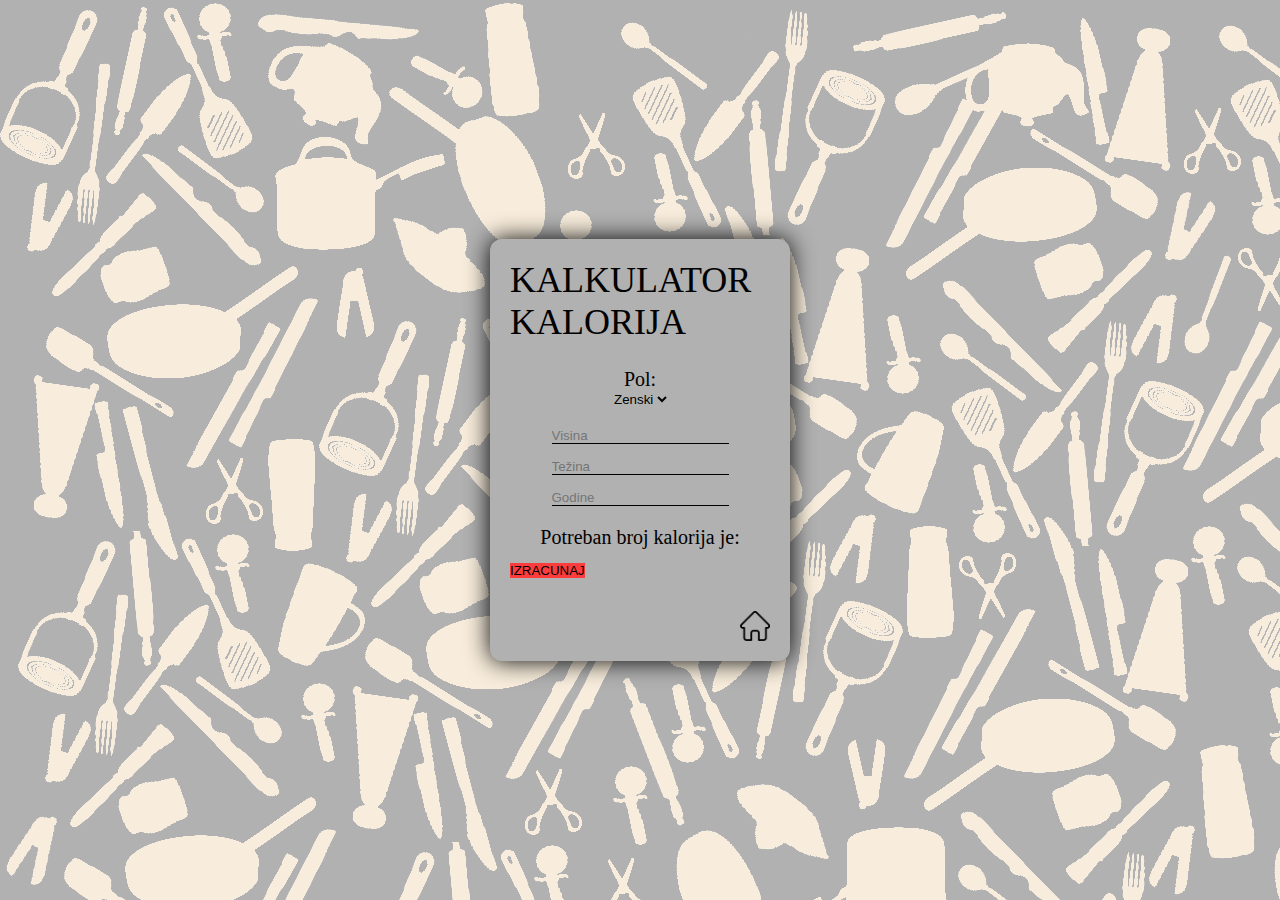
<file: FRONT/kalkulator k/calc.html>
<!DOCTYPE html>
<html lang="en">
<head>
    <meta charset="UTF-8">
    <meta http-equiv="X-UA-Compatible" content="IE=edge">
    <meta name="viewport" content="width=device-width, initial-scale=1.0">
    <link rel="stylesheet" href="calc.css">
    <link rel="icon" href="../pictures/Snimak ekrana 2023-04-06 211732.png">
    <link href="https://cdn.jsdelivr.net/npm/bootstrap@5.3.0-alpha1/dist/css/bootstrap.min.css" rel="stylesheet"
        integrity="sha384-GLhlTQ8iRABdZLl6O3oVMWSktQOp6b7In1Zl3/Jr59b6EGGoI1aFkw7cmDA6j6gD" crossorigin="anonymous">
    <script src="https://cdn.jsdelivr.net/npm/bootstrap@5.3.0-alpha1/dist/js/bootstrap.bundle.min.js"
        integrity="sha384-w76AqPfDkMBDXo30jS1Sgez6pr3x5MlQ1ZAGC+nuZB+EYdgRZgiwxhTBTkF7CXvN"
        crossorigin="anonymous"></script>

    <title>COOLIMANIJA</title>
</head>
<body>
    <div style="box-shadow: 0 0 25px black;" class="login">
    
        <h1 class="text-center">KALKULATOR KALORIJA</h1>
    
        <form class="needs-validation">
            <div class="form-group">
                <form>
                    <h4 class="text-center" style="font-weight: 300;">Pol:</h4>
                    <select style="margin-bottom: 20px;" name="Pol" id="Pol" placeholder='Pol'>
                        <option text="zenski" value="1">Zenski</option>
                        <option text="muski" value="2">Muski</option>
                    </select>
                    <input style="margin-bottom: 15px;" id="Visina" type="text" placeholder='Visina' />
                    <input style="margin-bottom: 15px;" id='Tezina' type="text" placeholder='Težina' />
                    <input style="margin-bottom: 20px;" id='Godine' type="text" placeholder='Godine' />
                    <h4 class="text-center" style="font-weight: 300;">Potreban broj kalorija je:</h4>
                    <p className='kalorije' id='kalorije'> </p>
                </form>
            </div>
           
            <input style="background-color: rgb(253, 61, 61); border: none;" class="btn btn-success w-100" type="submit" onclick="izracunajk()"
                value="IZRACUNAJ">
        </form>
        <a href="../index.html"><img src="../pictures/home (1).png" alt=""></a>
    
    </div>

    <script src="calc.js"></script>
</body>
</html>
</file>
<file: FRONT/kalkulator k/calc.css>
* {
    margin: 0;
    padding: 0;
    box-sizing: border-box;
}

body {
    height: 100vh;
    display: flex;
    align-items: center;
    justify-content: center;
    background: #b1b1b1 !important;
    background-image: url(../pictures/Pozadina.png) !important;
}

.login {
    width: 300px;
    height: min-content;
    padding: 20px;
    border-radius: 12px;
    background: #b1b1b1;
    justify-content: center;
    align-items: center;
}

img {
    width: 30px;
    margin-top: 50px;
    display: flex;
    float: right;
}

.login h1 {
    font-size: 36px;
    margin-bottom: 25px;
    font-weight: 300;
}

.login form {
    font-size: 20px;
}

.login form .form-group {
    margin-bottom: 12px;
    display: flex;
    flex-direction: column;
    align-items: center;
    justify-content: center;
    
}
.login form .form-group select {
    border: none;
    background-color: #b1b1b1;
}
.login form .form-group input{
    border: none;
    background-color: #b1b1b1;
    border-bottom: 1px solid ;
}
</file>
